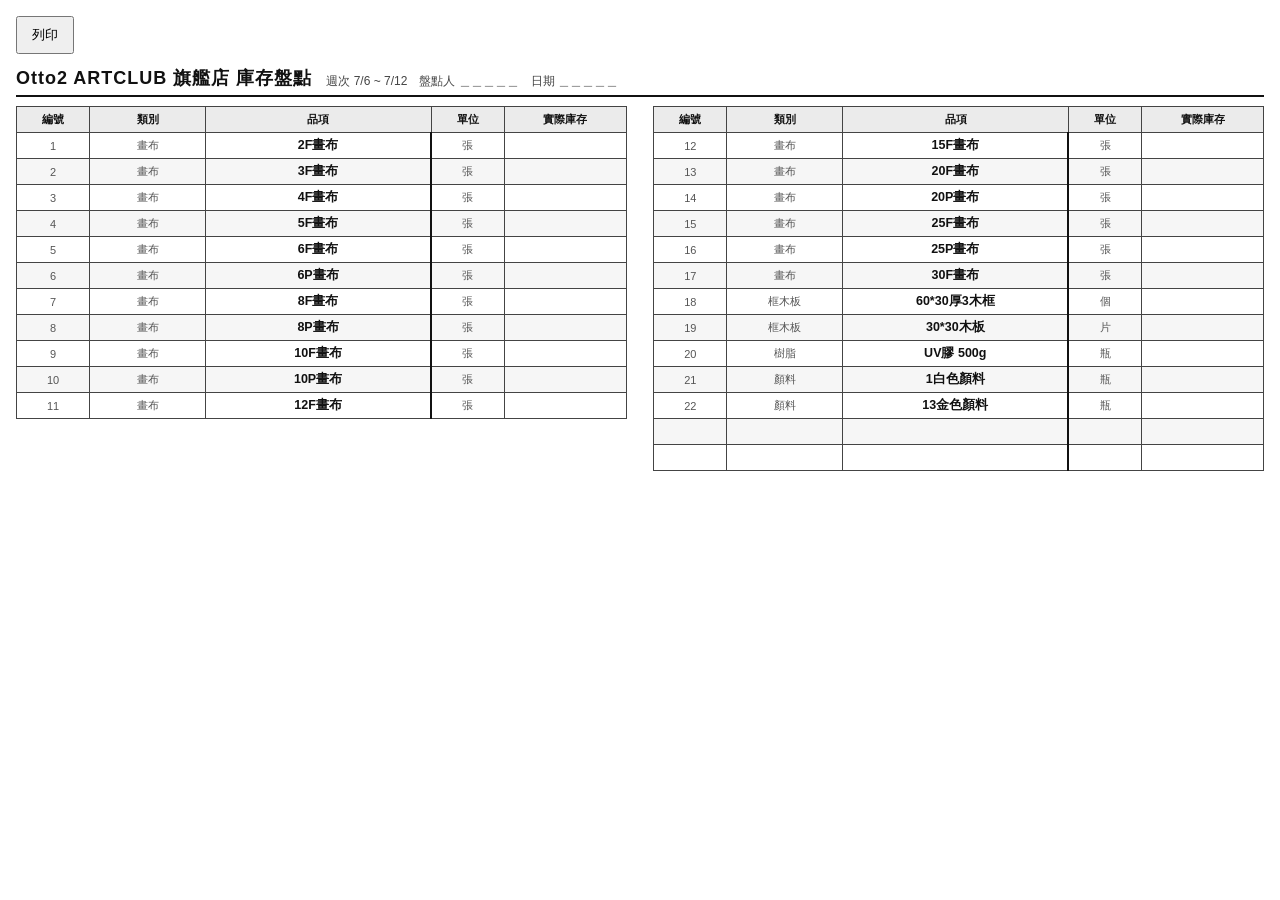
<file: 盤點表預覽.html>
<!doctype html><html><head><meta charset="utf-8"><title>庫存盤點空白表</title><style>@page{size:A4 portrait;margin:11mm 9mm}*{box-sizing:border-box}body{font-family:"PingFang TC","Noto Sans TC","Microsoft JhengHei",sans-serif;color:#111;background:#fff;margin:0;padding:16px}.sheet{page-break-after:always}.sheet:last-child{page-break-after:auto}.head{border-bottom:2.5px solid #111;padding-bottom:5px;margin-bottom:9px;display:flex;align-items:flex-end;gap:14px;flex-wrap:wrap}h1{font-size:18px;margin:0;letter-spacing:1px}.meta{font-size:12px;color:#444}.cols{display:flex;gap:7mm;align-items:flex-start}table{width:100%;border-collapse:collapse;table-layout:fixed}th,td{border:1px solid #444;text-align:center;overflow:hidden}th{background:#ebebeb;font-size:11px;font-weight:600;padding:5px 0}td{height:26px;font-size:12.5px}tbody tr:nth-child(even) td{background:#f6f6f6}.c1{width:12%}.c2{width:19%}.c3{width:37%}.c4{width:12%}.c5{width:20%}.no{color:#555;font-size:11px}.cat{color:#555;font-size:10.5px}.nm{font-weight:600;font-size:12.5px;border-right:2px solid #111;white-space:nowrap;text-overflow:ellipsis;padding:0 3px}.un{color:#555;font-size:10.5px}@media print{.noprint{display:none}body{padding:0}}</style></head><body><button class="noprint" onclick="window.print()" style="margin-bottom:12px;padding:8px 14px">列印</button><div class="sheet"><div class="head"><h1>Otto2 ARTCLUB 旗艦店 庫存盤點</h1><div class="meta">週次 7/6 ~ 7/12　盤點人 ＿＿＿＿＿　日期 ＿＿＿＿＿</div></div><div class="cols"><table><colgroup><col class="c1"><col class="c2"><col class="c3"><col class="c4"><col class="c5"></colgroup><thead><tr><th>編號</th><th>類別</th><th>品項</th><th>單位</th><th>實際庫存</th></tr></thead><tbody><tr><td class="no">1</td><td class="cat">畫布</td><td class="nm">2F畫布</td><td class="un">張</td><td></td></tr><tr><td class="no">2</td><td class="cat">畫布</td><td class="nm">3F畫布</td><td class="un">張</td><td></td></tr><tr><td class="no">3</td><td class="cat">畫布</td><td class="nm">4F畫布</td><td class="un">張</td><td></td></tr><tr><td class="no">4</td><td class="cat">畫布</td><td class="nm">5F畫布</td><td class="un">張</td><td></td></tr><tr><td class="no">5</td><td class="cat">畫布</td><td class="nm">6F畫布</td><td class="un">張</td><td></td></tr><tr><td class="no">6</td><td class="cat">畫布</td><td class="nm">6P畫布</td><td class="un">張</td><td></td></tr><tr><td class="no">7</td><td class="cat">畫布</td><td class="nm">8F畫布</td><td class="un">張</td><td></td></tr><tr><td class="no">8</td><td class="cat">畫布</td><td class="nm">8P畫布</td><td class="un">張</td><td></td></tr><tr><td class="no">9</td><td class="cat">畫布</td><td class="nm">10F畫布</td><td class="un">張</td><td></td></tr><tr><td class="no">10</td><td class="cat">畫布</td><td class="nm">10P畫布</td><td class="un">張</td><td></td></tr><tr><td class="no">11</td><td class="cat">畫布</td><td class="nm">12F畫布</td><td class="un">張</td><td></td></tr></tbody></table><table><colgroup><col class="c1"><col class="c2"><col class="c3"><col class="c4"><col class="c5"></colgroup><thead><tr><th>編號</th><th>類別</th><th>品項</th><th>單位</th><th>實際庫存</th></tr></thead><tbody><tr><td class="no">12</td><td class="cat">畫布</td><td class="nm">15F畫布</td><td class="un">張</td><td></td></tr><tr><td class="no">13</td><td class="cat">畫布</td><td class="nm">20F畫布</td><td class="un">張</td><td></td></tr><tr><td class="no">14</td><td class="cat">畫布</td><td class="nm">20P畫布</td><td class="un">張</td><td></td></tr><tr><td class="no">15</td><td class="cat">畫布</td><td class="nm">25F畫布</td><td class="un">張</td><td></td></tr><tr><td class="no">16</td><td class="cat">畫布</td><td class="nm">25P畫布</td><td class="un">張</td><td></td></tr><tr><td class="no">17</td><td class="cat">畫布</td><td class="nm">30F畫布</td><td class="un">張</td><td></td></tr><tr><td class="no">18</td><td class="cat">框木板</td><td class="nm">60*30厚3木框</td><td class="un">個</td><td></td></tr><tr><td class="no">19</td><td class="cat">框木板</td><td class="nm">30*30木板</td><td class="un">片</td><td></td></tr><tr><td class="no">20</td><td class="cat">樹脂</td><td class="nm">UV膠 500g</td><td class="un">瓶</td><td></td></tr><tr><td class="no">21</td><td class="cat">顏料</td><td class="nm">1白色顏料</td><td class="un">瓶</td><td></td></tr><tr><td class="no">22</td><td class="cat">顏料</td><td class="nm">13金色顏料</td><td class="un">瓶</td><td></td></tr><tr><td class="no"></td><td class="cat"></td><td class="nm"></td><td class="un"></td><td></td></tr><tr><td class="no"></td><td class="cat"></td><td class="nm"></td><td class="un"></td><td></td></tr></tbody></table></div></div></body></html>
</file>
